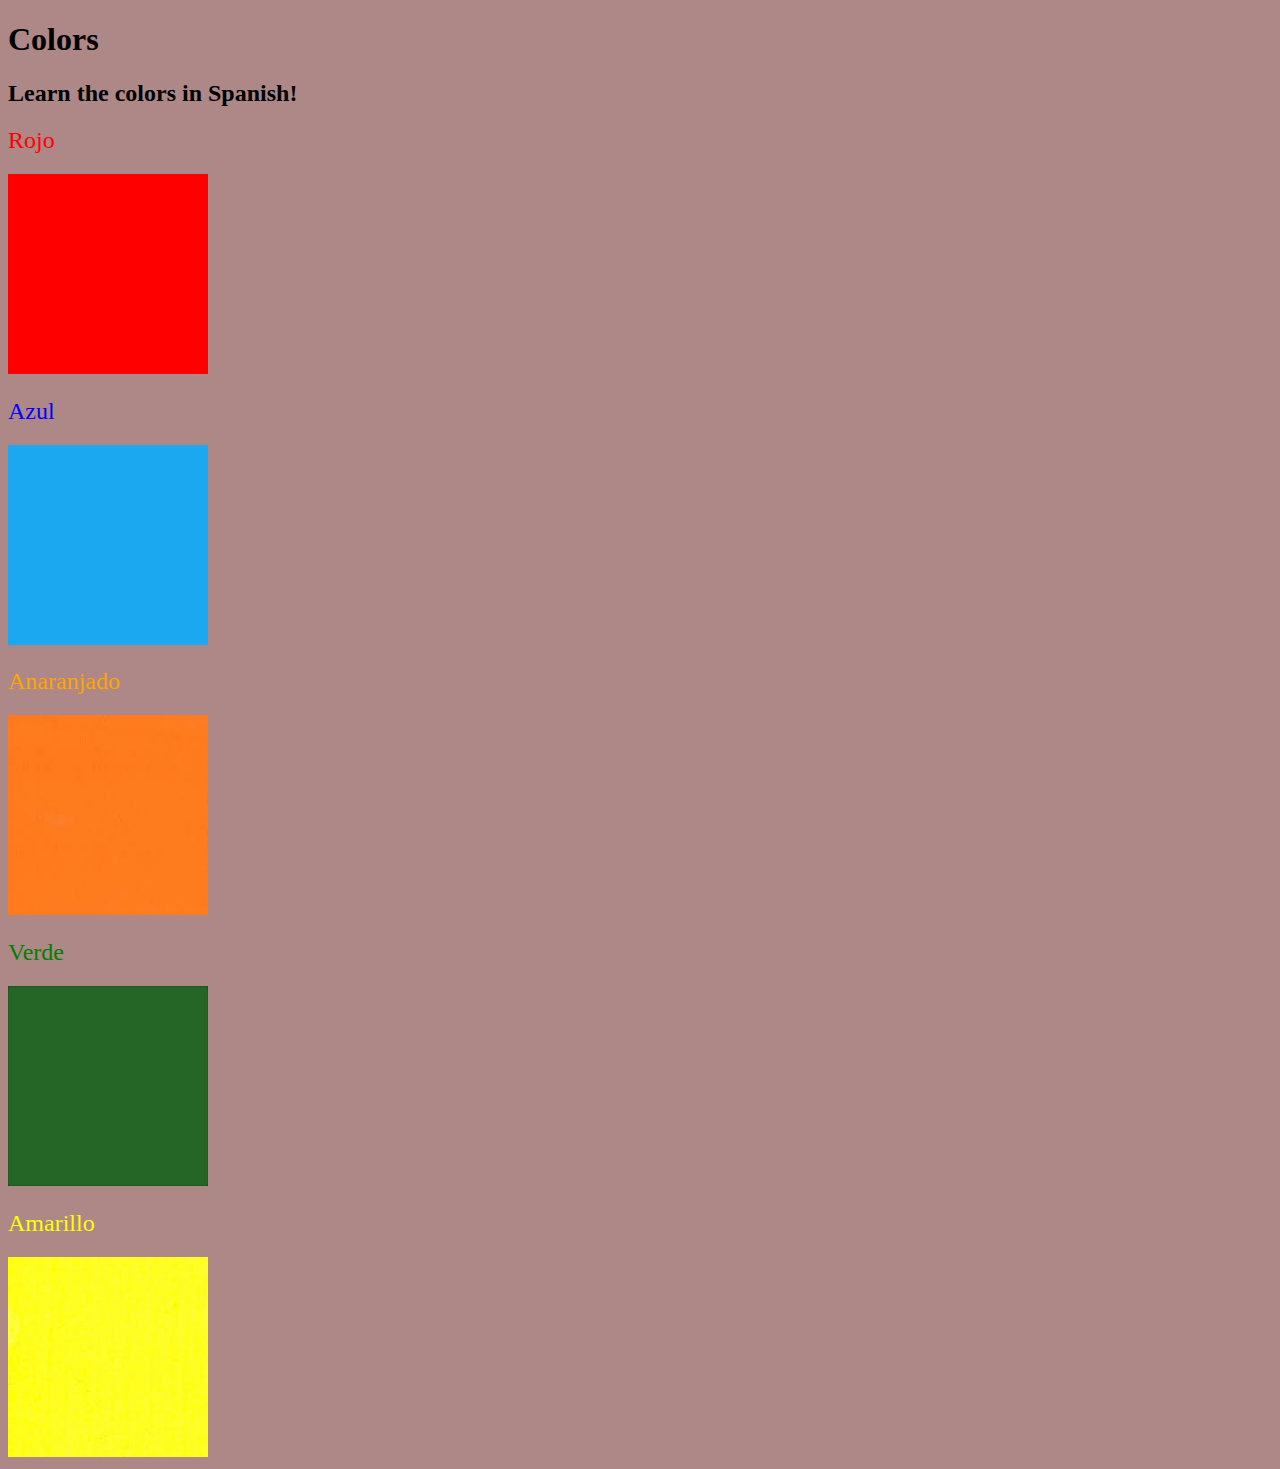
<file: Color Vocab Project/index.html>
<!DOCTYPE html>
<html lang="en">

<head>
  <meta charset="UTF-8">
  <title>Spanish Vocabulary</title>
  <link rel="stylesheet" href="./style.css" />
</head>

<body>
  <h1>Colors</h1>
  <h2>Learn the colors in Spanish!</h2>
  <h2 class="color-title" id="red">Rojo</h2>
  <img class="color" src="./assets/images/red.png" alt="red" />

  <h2 class="color-title" id="blue">Azul</h2>
  <img src="./assets/images/blue.png" alt="blue" />

  <h2 class="color-title" id="orange">Anaranjado</h2>
  <img src="./assets/images/orange.png" alt="orange" />

  <h2 class="color-title" id="green">Verde</h2>
  <img src="./assets/images/green.png" alt="green" />

  <h2 class="color-title" id="yellow">Amarillo</h2>
  <img src="./assets/images/yellow.png" alt="yellow" />
</body>

</html>
</file>
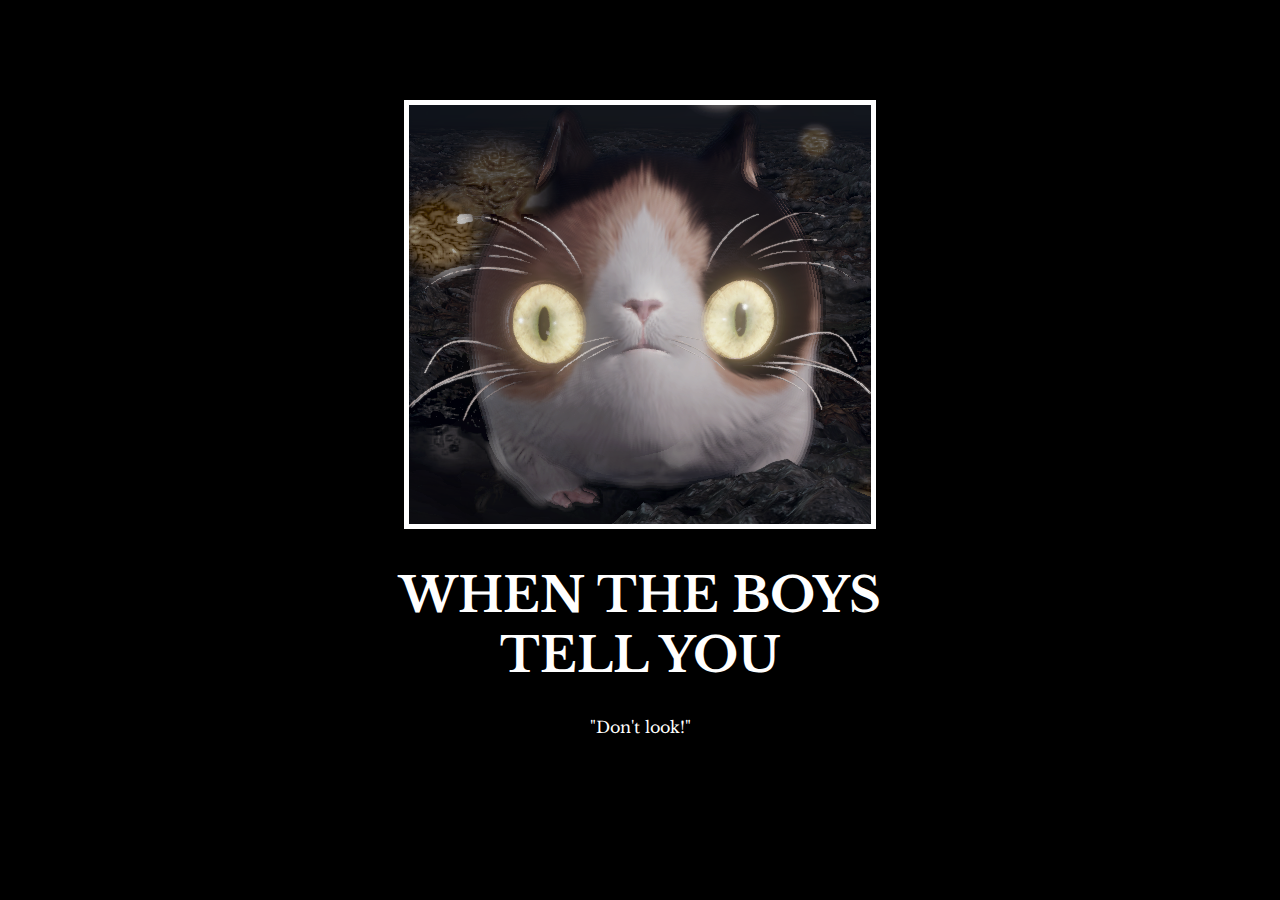
<file: Meme Project/index.html>
<!DOCTYPE html>
<html lang="en">
<head>
  <meta charset="UTF-8">
  <title>Motivation Meme</title>

  <link rel="stylesheet" href="./style.css">
  <link rel="preconnect" href="https://fonts.googleapis.com">
  <link rel="preconnect" href="https://fonts.gstatic.com" crossorigin>
  <link href="https://fonts.googleapis.com/css2?family=Libre+Baskerville:ital,wght@0,400;0,700;1,400&display=swap" rel="stylesheet">
</head>
<body>
  <div>
    <img src="./assets/images/cat.png" alt="Big eyed cat">
    <h1>When the boys tell you</h1>
    <p>"Don't look!"</p>
  </div>
</body>
</html>
</file>
<file: Color Vocab Project/style.css>
.color-title {
    font-weight: normal;
}

#red {
    color: red;
}

#blue {
    color:blue;
}

#orange {
    color:orange;
}

#green {
    color:green;
}

#yellow {
    color: yellow;
}

img {
    height: 200px;
    width: 200px;
}

body {
    background-color:rgba(145, 91, 91, 0.733);
}
</file>
<file: Meme Project/style.css>
h1 {
    text-transform: uppercase;
    font-size: 3rem;
  }

body {
  background-color: black;
}

div {
  width: 50%;
  margin-left: 25%;
  margin-top: 100px;
  color: white;
  font-family: "Libre Baskerville", serif;
  text-align: center;
}

img {
  border: 5px solid white
}
</file>
